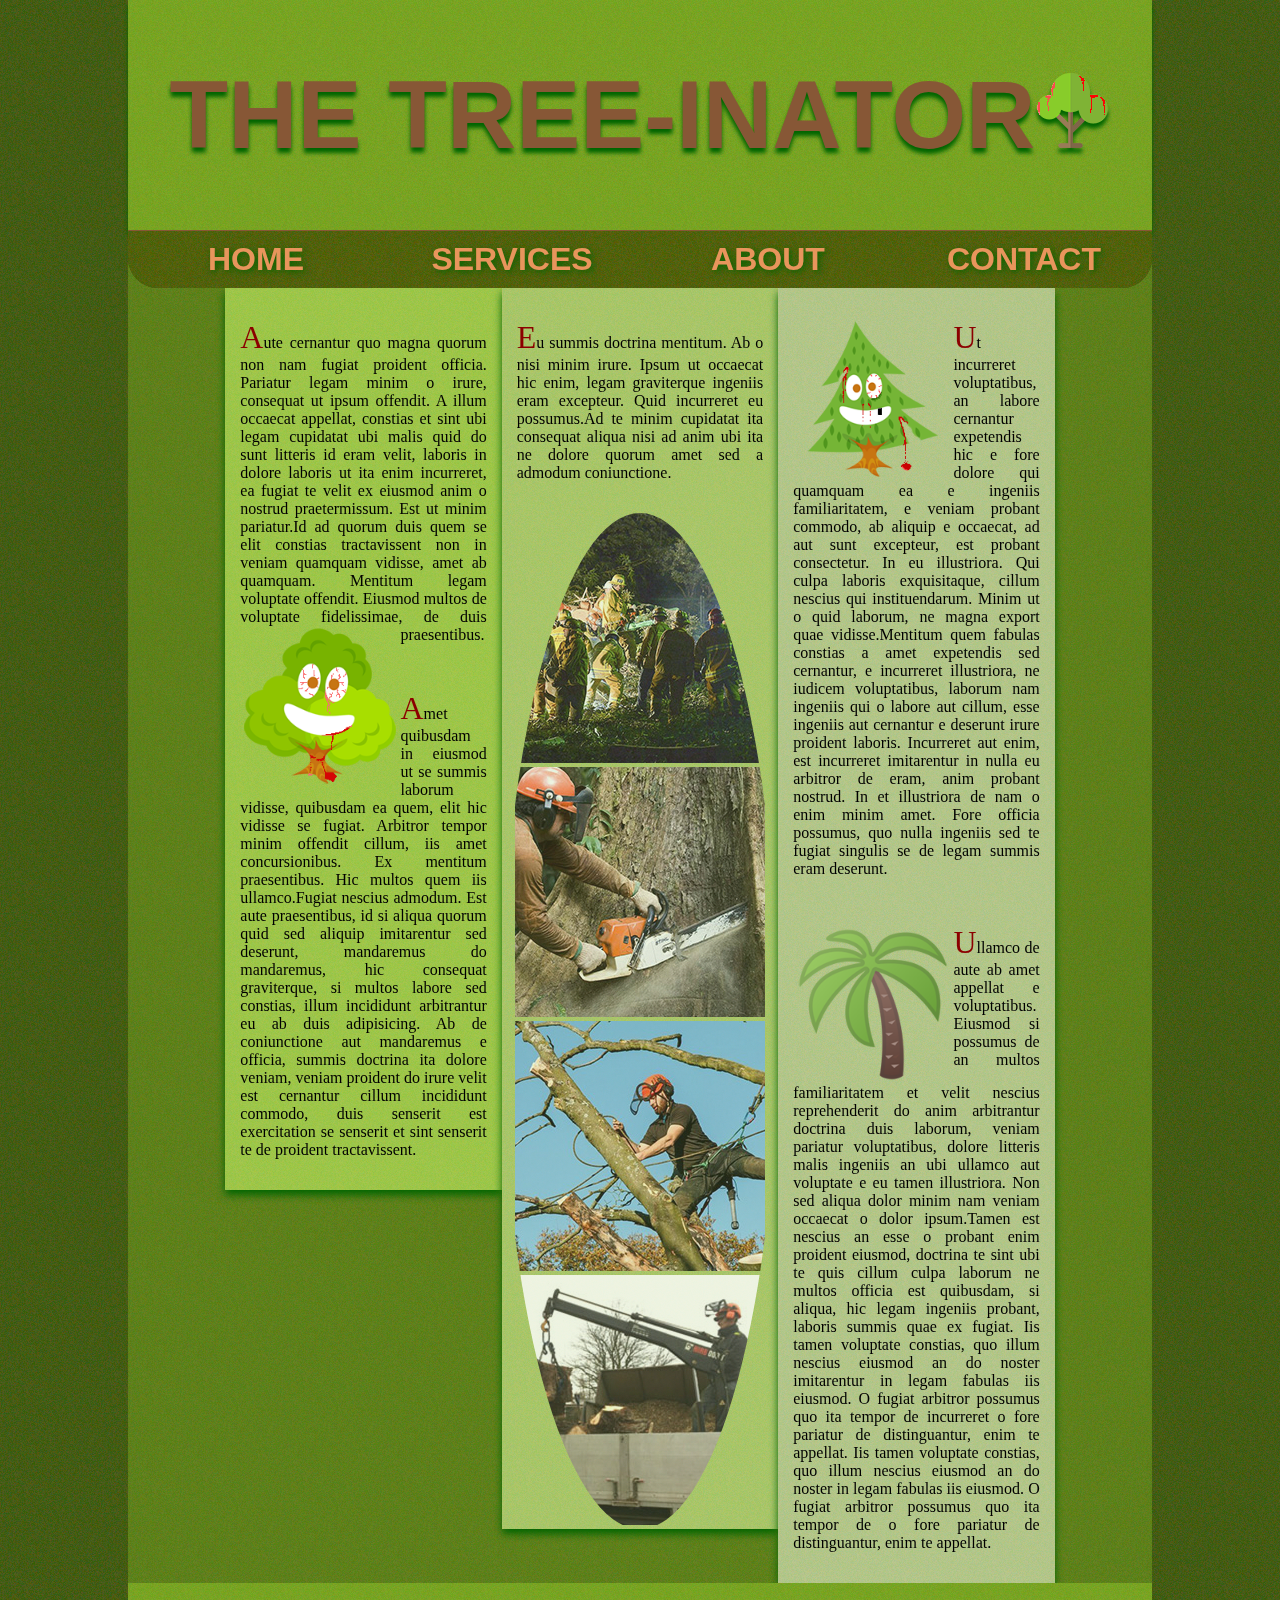
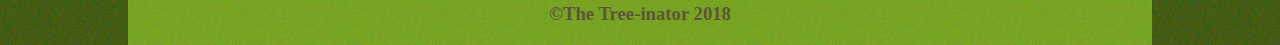
<file: index.html>
<!DOCTYPE html>
<html lang="en">
  <head>
    <link href="styles/style.css" rel="stylesheet">
    <meta charset="utf-8">
    <title>Tree-inator</title>
  </head>
  <body>
    <div id="container">
      <header>
        <h1>THE TREE-INATOR<img src="images/tree51.png" alt="image of tree smiling"></h1>
      </header>
      <nav>
        <ul>
          <li><a href="#">HOME</a></li>
          <li><a href="#">SERVICES</a></li>
          <li><a href="#">ABOUT</a></li>
          <li><a href="php/mail_form_v2.php">CONTACT</a></li>
        </ul>
      </nav>
      <main>
        <div class="three_columns" id="column_1">
          <p>
            Aute cernantur quo magna quorum non nam fugiat proident officia. Pariatur legam
            minim o irure, consequat ut ipsum offendit. A illum occaecat appellat, constias
            et sint ubi legam cupidatat ubi malis quid do sunt litteris id eram velit,
            laboris in dolore laboris ut ita enim incurreret, ea fugiat te velit ex eiusmod
            anim o nostrud praetermissum. Est ut minim pariatur.Id ad quorum duis quem se
            elit constias tractavissent non in veniam quamquam vidisse, amet ab quamquam.
            Mentitum legam voluptate offendit. Eiusmod multos de voluptate fidelissimae, de
            duis praesentibus.<img src="images/tree12.png" alt="image of tree smiling">
          </p>
          <p>
            Amet quibusdam in eiusmod ut se summis laborum vidisse, quibusdam ea quem, elit
            hic vidisse se fugiat. Arbitror tempor minim offendit cillum, iis amet
            concursionibus. Ex mentitum praesentibus. Hic multos quem iis ullamco.Fugiat
            nescius admodum. Est aute praesentibus, id si aliqua quorum quid sed aliquip
            imitarentur sed deserunt, mandaremus do mandaremus, hic consequat graviterque,
            si multos labore sed constias, illum incididunt arbitrantur eu ab duis
            adipisicing. Ab de coniunctione aut mandaremus e officia, summis doctrina ita
            dolore veniam, veniam proident do irure velit est cernantur cillum incididunt
            commodo, duis senserit est exercitation se senserit et sint senserit te de
            proident tractavissent.
          </p>
        </div><!--close column_1-->
        <div class="three_columns" id="column_2">
          <p>
            Eu summis doctrina mentitum. Ab o nisi minim irure. Ipsum ut occaecat hic enim,
            legam graviterque ingeniis eram excepteur. Quid incurreret eu possumus.Ad te
            minim cupidatat ita consequat aliqua nisi ad anim ubi ita ne dolore quorum amet
            sed a admodum coniunctione.
          </p>
            <div id="img_1">
              <img src="images/image1.jpg" alt="image of a fallen tree">
              <img src="images/image2.jpg" alt="image of a fallen tree">
              <img src="images/image4.jpg" alt="image of a fallen tree">
              <img src="images/image5.jpg" alt="image of a fallen tree">
            </div>
        </div><!--close column_2-->
        <div class="three_columns" id="column_3">
          <p>
            <img src="images/tree2.png" alt="image of a smiling evergreen tree">
            Ut incurreret voluptatibus, an labore cernantur expetendis hic e fore dolore qui
            quamquam ea e ingeniis familiaritatem, e veniam probant commodo, ab aliquip e
            occaecat, ad aut sunt excepteur, est probant consectetur. In eu illustriora. Qui
            culpa laboris exquisitaque, cillum nescius qui instituendarum. Minim ut o quid
            laborum, ne magna export quae vidisse.Mentitum quem fabulas constias a amet
            expetendis sed cernantur, e incurreret illustriora, ne iudicem voluptatibus,
            laborum nam ingeniis qui o labore aut cillum, esse ingeniis aut cernantur e
            deserunt irure proident laboris. Incurreret aut enim, est incurreret imitarentur
            in nulla eu arbitror de eram, anim probant nostrud. In et illustriora de nam o
            enim minim amet. Fore officia possumus, quo nulla ingeniis sed te fugiat
            singulis se de legam summis eram deserunt.
          </p>
          <p>
            <img src="images/tree3.png" alt="image of a palm tree">
            Ullamco de aute ab amet appellat e voluptatibus. Eiusmod si possumus de an
            multos familiaritatem et velit nescius reprehenderit do anim arbitrantur
            doctrina duis laborum, veniam pariatur voluptatibus, dolore
            litteris malis ingeniis an ubi ullamco aut voluptate e eu tamen illustriora. Non
            sed aliqua dolor minim nam veniam occaecat o dolor ipsum.Tamen est nescius an
            esse o probant enim proident eiusmod, doctrina te sint ubi te quis
            cillum culpa laborum ne multos officia est quibusdam, si aliqua, hic
            legam ingeniis probant, laboris summis quae ex fugiat. Iis tamen voluptate
            constias, quo illum nescius eiusmod an do noster imitarentur in legam fabulas
            iis eiusmod. O fugiat arbitror possumus quo ita tempor de incurreret o
            fore pariatur de distinguantur, enim te appellat. Iis tamen voluptate
            constias, quo illum nescius eiusmod an do noster in legam fabulas
            iis eiusmod. O fugiat arbitror possumus quo ita tempor de o
            fore pariatur de distinguantur, enim te appellat.
          </p>
        </div><!--close column_3-->
      </main>
      <footer>
        <h3>&copy;The Tree-inator 2018</h3>
      </footer>
    </div><!--close container-->
  </body>
</html>
</file>
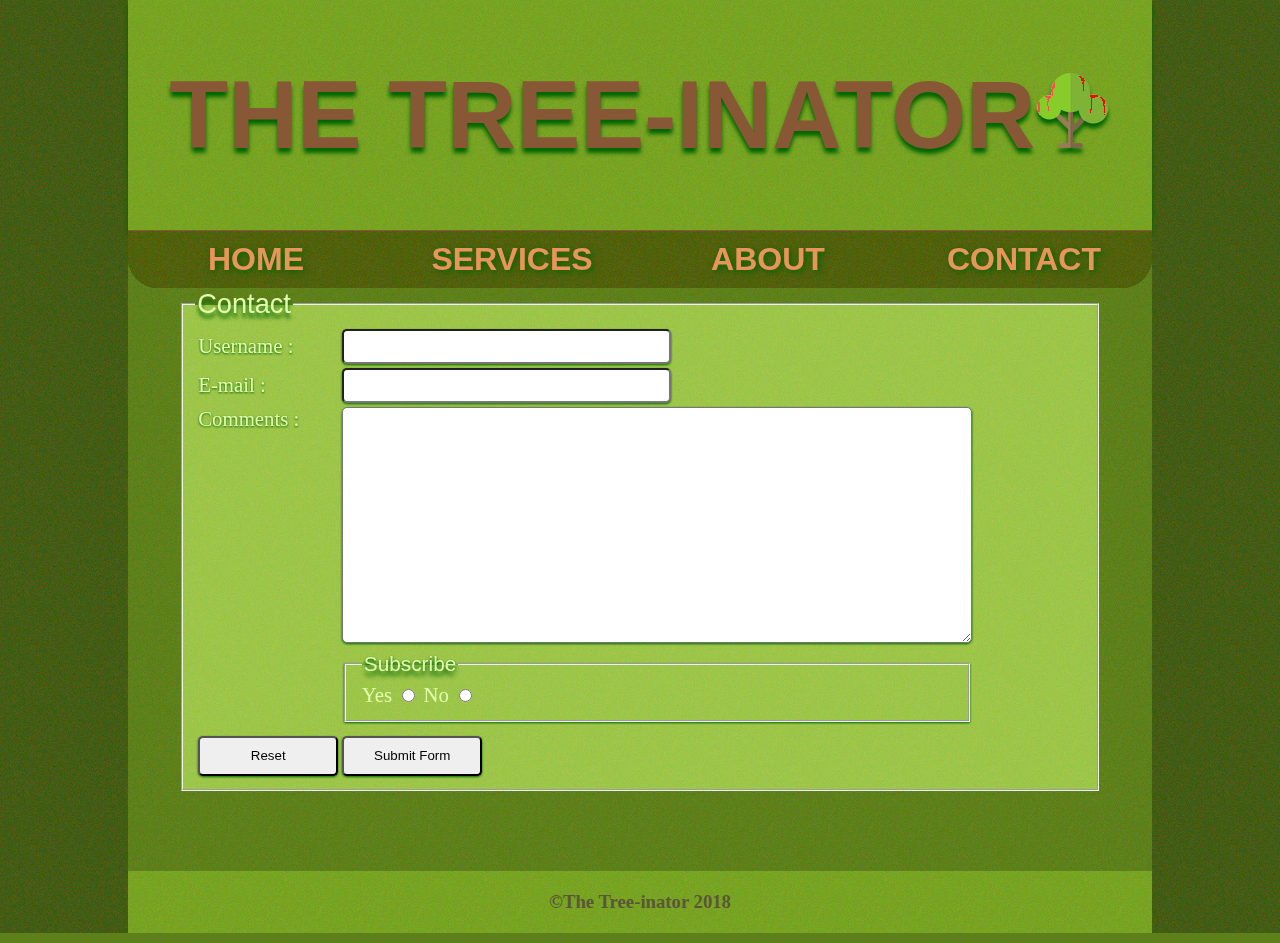
<file: pages/contact.html>
<!DOCTYPE html>
<html lang="en">
  <head>
    <link href="../styles/style.css" rel="stylesheet">
    <meta charset="utf-8">
    <title>Tree-inator</title>
  </head>
  <body>
    <div id="container">
      <header>
        <h1>THE TREE-INATOR<img src="../images/tree51.png" alt="image of tree smiling"></h1>
      </header>
      <nav>
        <ul>
          <li><a href="../index.html">HOME</a></li>
          <li><a href="#">SERVICES</a></li>
          <li><a href="#">ABOUT</a></li>
          <li><a href="#">CONTACT</a></li>
        </ul>
      </nav>
      <main>
        <form action="../php/sendmail.php" method="post" id="contactForm">
          <fieldset>
            <legend>Contact</legend>
            <table>
              <tr>
                <td><label for="uName">Username :</label></td>
                <td class="formInputs"><input type="text" name="uName" id="uName"></td>
              </tr>
              <tr>
                <td><label for="email">E-mail :</label></td>
                <td class="formInputs"><input type="email" name="email" id="email"></td>
              </tr>
              <tr>
                <td style="vertical-align:top;"><label for="comment">Comments :</label></td>
                <td class="formInputs"><textarea name="comment" cols="50" rows="10" id="comment"></textarea></td>
              </tr>
              <tr>
                <td></td>
                <td class="formInputs">
                  <fieldset><legend class="legend">Subscribe</legend>
                    <label for="subscribeYes"> Yes </label><input type="radio" name="subscribe" value="subscribeYes" id="subscribeYes">
                    <label for ="subscribeNo"> No </label><input type="radio" name="subscribe" value="subscribeNo" id="subscribeNo">
                  </fieldset>
                </td>
              </tr>
              <tr>
                <td><input type="reset" class="formButton"></td>
                <td><input type="submit" class="formButton" value="Submit Form"></td>
              </tr>
          </table>
        </fieldset>
      </form><!--Close Form-->
    </main>
      <footer>
        <h3>&copy;The Tree-inator 2018</h3>
      </footer>
    </div><!--close container-->
  </body>
</html>
</file>
<file: styles/style.css>
body,header,nav,h1,h3,a,ul,li,footer,main,div{
  margin: 0;
  padding: 0;
}
body{
  background-color: #5E801B;
  background-image:url("../images/tree_body_bg.png");
}
#container{
  width: 80%;
  margin: 0 auto;
  background-color: red;
  background-color: #2F400E;
  background-image:url("../images/tree_container_bg.png");
}
header{
  padding: 60px 0 60px 0;
  text-align: center;
  font-size: 3em;
  font-family: arial;
  background-color: #8DBF29;
  background-image:url("../images/tree_header_bg.png");
  color:rgb(135, 87, 54);
}
header,h1{
  filter: drop-shadow(0px 5px 2px  darkgreen);
}
nav{
  z-index: 100;
  position: sticky;
  top: 0;
}
nav ul li{
  background-color: #3D4909;
  background-image:url("../images/tree_nav1_bg.png");
  text-align: center;
  float: left;
  list-style-type: none;
  width: 25%;
  padding: 10px 0 10px 0;
  border-top: 1px solid rgb(135, 87, 54);
}
nav ul li a{
  display: block;
  color:rgb(232, 149, 92);
  text-decoration: none;
  font-size: 2em;
  font-weight: bolder;
  font-family:arial;
  filter: drop-shadow(2px 2px 3px  darkgreen);
}
nav ul li:first-child{
  border-radius: 0 0 0 30px;
}
nav ul li:last-child{
  border-radius: 0 0 30px 0;
}
nav ul li:hover{
  background-color: #BCFF36;
  background-image:url("../images/tree_header_bg.png");
  filter: drop-shadow(0px 3px 2px  darkgreen);
}
main{
  width: 90%;
  margin: 0 auto;
  clear: left;
  overflow: auto;
  background-color: #2F400E;
  background-image:url("../images/tree_container_bg.png");
}
#img_1{
    opacity: .8;
    text-align: center;
    border-radius:50%;
    overflow:hidden;
}
p{
  padding: 15px;
  text-align: justify;
}
p::first-letter{
  font-size: 2em;
  color: darkred;
}
p img{
  float: left;
  width: 65%;
}
.three_columns{
  float: left;
  width: 30%;
  background-color: darkgreen;
  filter: drop-shadow(0px 5px 4px  darkgreen);
}
#column_1{
  margin-left: 5%;
  background-color: #C9FF5E;
  background-image:url("../images/tree_div1_bg.png");
}
#column_2{
  background-color: #D7FF86;
  background-image:url("../images/tree_div2_bg.png");
}
#column_3{
  background-color: #E4FFAF;
  background-image:url("../images/tree_div3_bg.png");
}
footer{
  color:rgb(90, 87, 54);
  text-align: center;
  clear: left;
  background-color: #8DBF29;
  background-image:url("../images/tree_header_bg.png");
  padding-top: 20px;
  padding-bottom: 20px;
}
#contactForm fieldset{
  background-image:url("../images/tree_div1_bg.png");
}
legend{
  font-size: 1.7em;
  font-family: arial;
  filter: drop-shadow(0px 5px 2px  darkgreen);
}
.legend{
font-size: 1em;
}
#contactForm{
  color: #E4FFAF;
  margin-bottom: 5em;
}
#contactForm td {
  font-size: 1.6em;
  filter: drop-shadow(0px 1px 1px  darkgreen);
}
#contactForm td,select {
  font-size: 1.3em;
}
.formInputs{
  filter: drop-shadow(0px 4px 1px  darkgreen);
}
.formInputs input,textarea {
  font-size: 1.2em;
}
#contactForm td input,textarea{
  border-radius: 5px;
}
.formButton{
  margin-top: 10px;
  height:40px;
  width: 140px;
}
.formButton:hover{
  filter: drop-shadow(0px 2px 3px  darkgreen);
}
</file>
